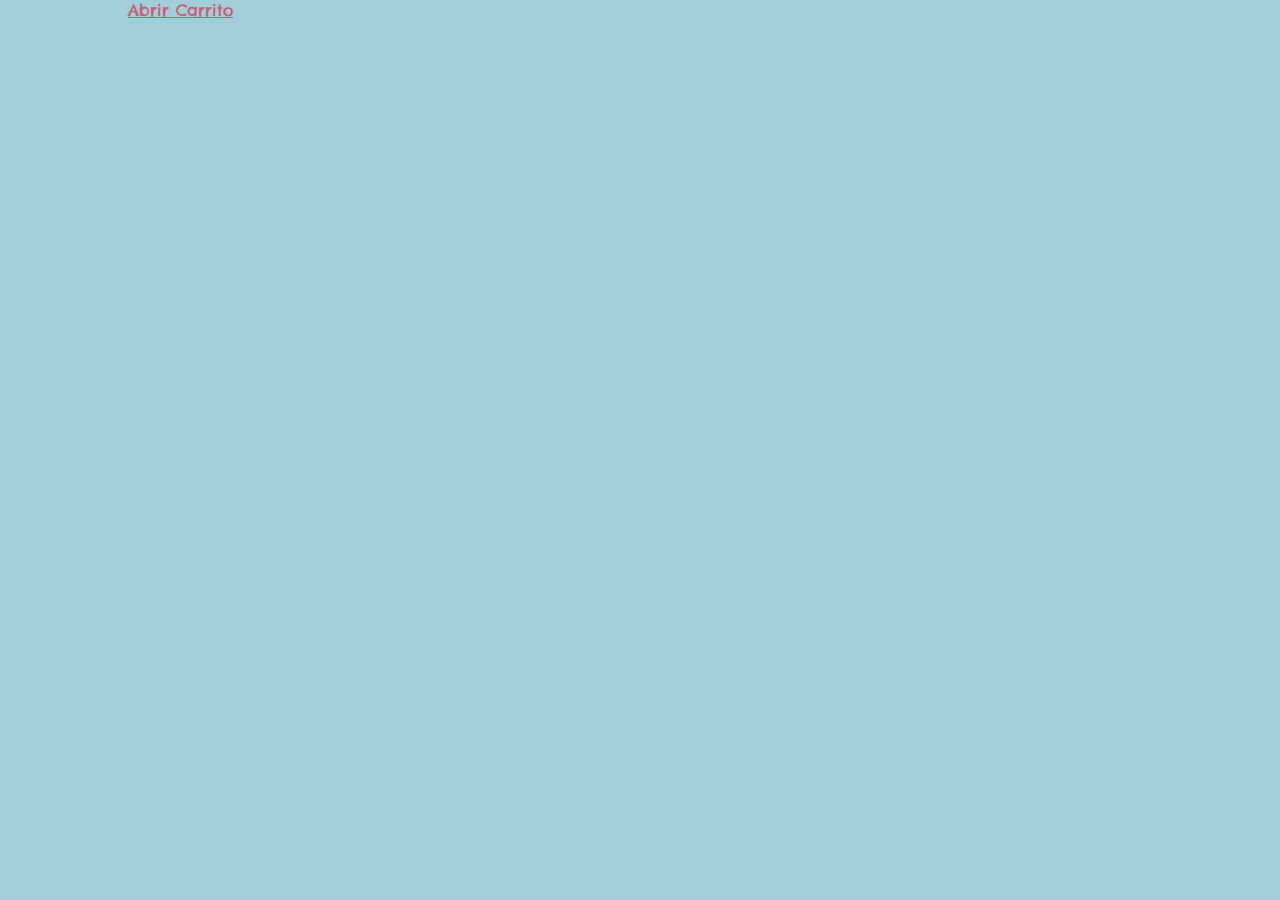
<file: Proyecto-TiendaWeb/html/Cesta.html>
<!DOCTYPE html>
<html lang="en">
<head>
    <meta charset="UTF-8">
    <meta name="viewport" content="width=device-width, initial-scale=1.0">
    <meta http-equiv="X-UA-Compatible" content="ie=edge">
    <link href="https://fonts.googleapis.com/css2?family=Chelsea+Market&display=swap" rel="stylesheet"> 
    <link href="../css/Cesta.css" media="all" rel="stylesheet" type="text/css"/>
    <title>Cesta</title>
</head>
<body>
    <body>
 
    <div id="miCarrito" class="fondo">
        <div class="carrito">
            <div class="header"><span class="titulo"><a href="#">X </a> Carrito</span></div>
            <div class="contenido">
            <div class="listado">
                <ul>
                <li>Enpanada rellena de carne</li>
                <li>Pasta y pollo con salsa</li>
                <li>Budin</li>
                <li><div class="tachado_rojo"><span>Zapallo (Calabaza pequeña)</span></div></li>
                <li> <div class="tachado_rojo"><span>Clerico</span></div></li>
                </ul>
            </div>
            <div class="botonera">
                <button class="boton" >Comprar</button>
                <button class="boton" >&#60;</button>
                <button class="boton" > > </button>
                <button class="boton" >Vaciar</button>
                <label for="Compras">Cantidad:</label>
                <input name="cantidad" readonly="readonly" id="cantidad" value="3" />
                <label for="Precio">Precio total:</label>
                <input name="precioTotal" readonly="readonly"  id="precioTotal" value="7,5 €" />
            </div>
            </div>
        </div>
        </div>
        <a href="#miCarrito">Abrir Carrito</a>

   
  </body>
 </html>
</file>
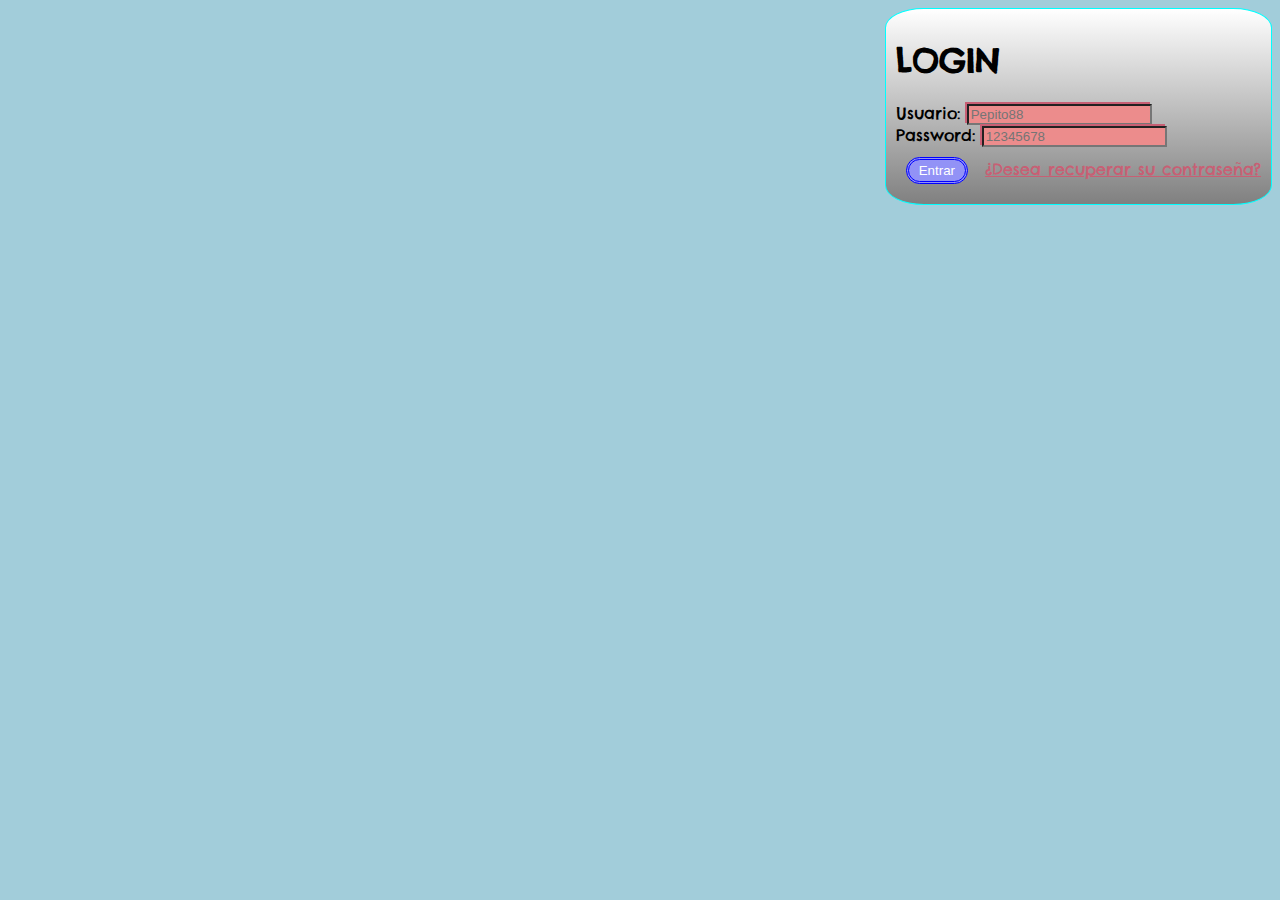
<file: Proyecto-TiendaWeb/html/Login.html>
<!DOCTYPE html>
<html lang="en">
<head>
    <meta charset="UTF-8">
    <meta name="viewport" content="width=device-width, initial-scale=1.0">
    <meta http-equiv="X-UA-Compatible" content="ie=edge">
    <link href="https://fonts.googleapis.com/css2?family=Chelsea+Market&display=swap" rel="stylesheet"> 
    <link href="../css/login.css" media="all" rel="stylesheet" type="text/css"/>

    <title>Login</title>
</head>
<body>
    <body>
       
        <form action="Productos.html">
    
            <div class="ventana" id="loginflotante" >   
                <h1>LOGIN</h1>
                <label for="usuario" >Usuario:</label>
                <input type="text" id="usuario" placeholder="Pepito88" pattern="[A-Z].{1,}" name="usuario" required></input></br>
                <label for="pass" >Password:</label>
                <input type="password" id="pass" pattern=".{8,}" placeholder="12345678" name="pass" required></input></br>
                    <div class="tooltip">
                        <input class="boton" type="submit" value="Entrar"></input></br>
                        <span class="tiptexto">Pulsa para entrar a la plataforma</span>
                    </div>
                <a href="Login.html">¿Desea recuperar su contraseña?</a>                                
            </div>
        </form>     
  </body>
 </html>
</file>
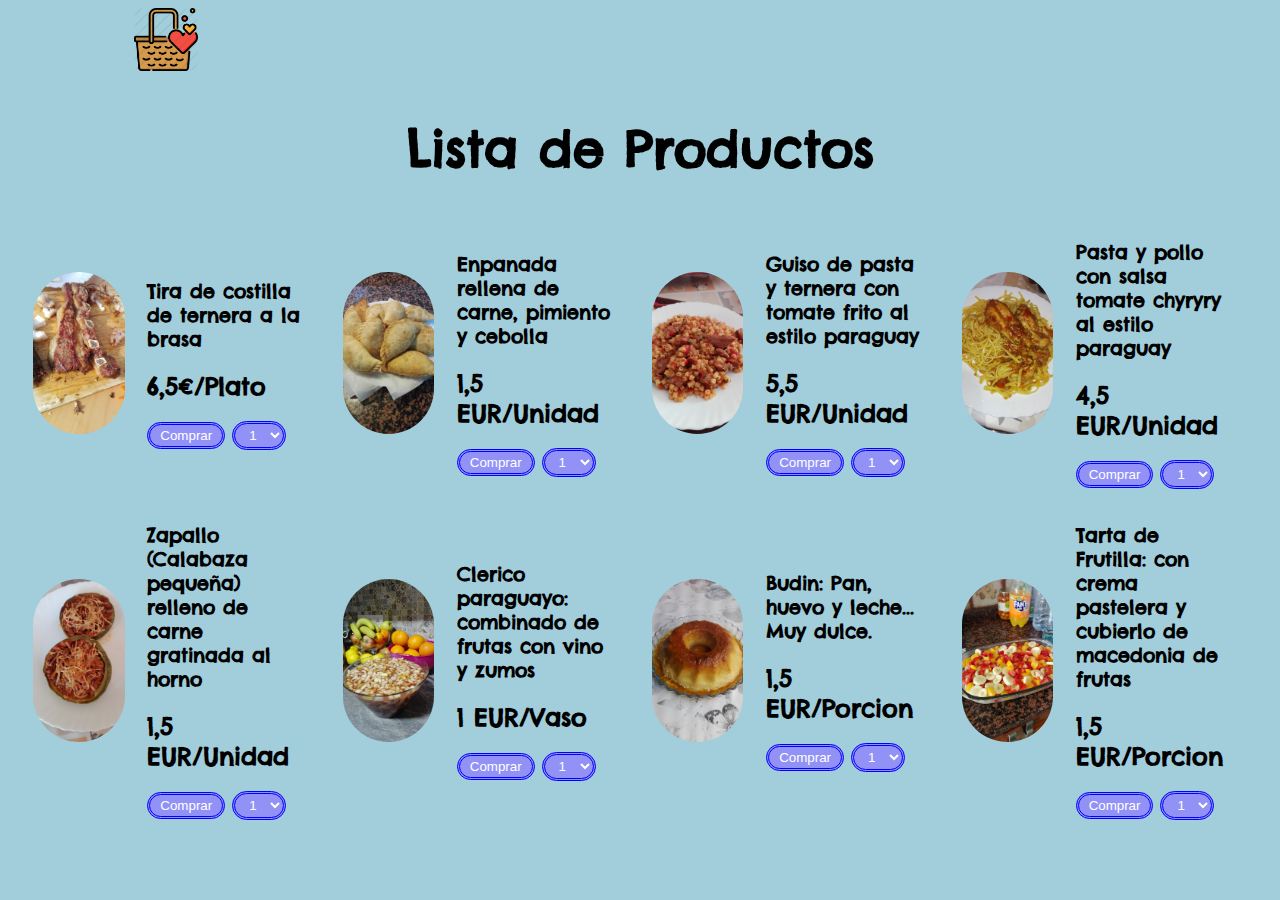
<file: Proyecto-TiendaWeb/html/Productos.html>
<!DOCTYPE html>
<html lang="en">

<head>
    <meta charset="UTF-8">
    <meta name="viewport" content="width=device-width, initial-scale=1.0">
    <meta http-equiv="X-UA-Compatible" content="ie=edge">
    <link href="https://fonts.googleapis.com/css2?family=Chelsea+Market&display=swap" rel="stylesheet">
    <link href="../css/productos.css" media="all" rel="stylesheet" type="text/css" />
    <title>Productos</title>
</head>
 
<body>
 
    <body>
        <div class="cesta">
            <a href="Cesta.html"> <img src="../Img/cesta.png" title="Mis productos seleccionados"
                    alt="el servidor no funciona"></a>

        </div>
        <h2 class="texto">Lista de Productos</h2>
        <div class="productosEnVenta">

            <div class="producto">
                <div class="productoImagen">
                    <img src="../Img/costillaAsada1.jpg" title="Costilla de ternera asada"
                        alt="el servidor no funciona" /></a>
                </div>
                <div class="textoProducto">
                    <h3>Tira de costilla de ternera a la brasa</h3>
                    <h2 class="precio">6,5€/Plato</h2>
                        <input class="boton" type="submit" value="Comprar"></input>
                        <select class="boton" name="cantidad" aria-valuemax="20">
                            <option value="cantidad1">1</option>
                            <option value="cantidad2">2</option>
                            <option value="cantidad3">3</option>
                            <option value="cantidad4">4</option>
                            <option value="cantidad5">5</option>
                            <option value="cantidad6">6</option>
                            <option value="cantidad7">7</option>
                            <option value="cantidad8">8</option>
                        </select>
                </div>
            </div>
            <div class="producto">
                <div class="productoImagen">
                    <img src="../Img/empanada1.jpg" title="Empanada" alt="el servidor no funciona" /></a>
                </div>
                <div class="textoProducto">
                    <h3>Enpanada rellena de carne, pimiento y cebolla</h3>
                    <h2 class="precio">1,5 EUR/Unidad</h2>
                        <input class="boton" type="submit" value="Comprar"></input>
                        <select class="boton" name="cantidad">
                            <option value="cantidad1">1</option>
                            <option value="cantidad2">2</option>
                            <option value="cantidad3">3</option>
                            <option value="cantidad4">4</option>
                            <option value="cantidad5">5</option>
                            <option value="cantidad6">6</option>
                            <option value="cantidad7">7</option>
                        </select>
                </div>
            </div>
            <div class="producto">
                <div class="productoImagen">
                    <img src="../Img/guisodepasta.jpg" title="Guiso de pasta" alt="el servidor no funciona" /></a>
                </div>
                <div class="textoProducto">
                    <h3>Guiso de pasta y ternera con tomate frito al estilo paraguay</h3>
                    <h2 class="precio">5,5 EUR/Unidad</h2>
                        <input class="boton" type="submit" value="Comprar"></input>
                        <select class="boton" name="cantidad">
                            <option value="cantidad1">1</option>
                            <option value="cantidad2">2</option>
                            <option value="cantidad3">3</option>
                            <option value="cantidad4">4</option>
                        </select>
                </div>
            </div>
            <div class="producto">
                <div class="productoImagen">
                    <img src="../Img/tallarinDePollo.jpg" title="Tallarin de pollo" alt="el servidor no funciona" /></a>
                </div>
                <div class="textoProducto">
                    <h3>Pasta y pollo con salsa tomate chyryry al estilo paraguay</h3>
                    <h2 class="precio">4,5 EUR/Unidad</h2>
                        <input class="boton" type="submit" value="Comprar"></input>
                        <select class="boton" name="cantidad">
                            <option value="cantidad1">1</option>
                            <option value="cantidad2">2</option>
                            <option value="cantidad3">3</option>
                            <option value="cantidad4">4</option>
                            <option value="cantidad5">5</option>
                            <option value="cantidad6">6</option>
                            <option value="cantidad7">7</option>
                            <option value="cantidad8">8</option>
                        </select>
                </div>
            </div>
            <div class="producto">
                <div class="productoImagen">
                    <img src="../Img/zapallo2.jpg" title="Zapallo" alt="el servidor no funciona" /></a>
                </div>
                <div class="textoProducto">
                    <h3>Zapallo (Calabaza pequeña) relleno de carne gratinada al horno</h3>
                    <h2 class="precio">1,5 EUR/Unidad</h2>
                        <input class="boton" type="submit" value="Comprar"></input>
                        <select class="boton" name="cantidad">
                            <option value="cantidad1">1</option>
                            <option value="cantidad2">2</option>
                            <option value="cantidad3">3</option>
                            <option value="cantidad4">4</option>
                            <option value="cantidad5">5</option>
                            <option value="cantidad6">6</option>

                        </select>
                </div>
            </div>
            <div class="producto">
                <div class="productoImagen">
                    <img src="../Img/clerico.jpg" title="Clerico" alt="el servidor no funciona" /></a>
                </div>
                <div class="textoProducto">
                    <h3>Clerico paraguayo: combinado de frutas con vino y zumos</h3>
                    <h2 class="precio">1 EUR/Vaso</h2>
                        <input class="boton" type="submit" value="Comprar"></input>
                        <select class="boton" name="cantidad">
                            <option value="cantidad1">1</option>
                            <option value="cantidad2">2</option>
                            <option value="cantidad3">3</option>
                            <option value="cantidad4">4</option>
                            <option value="cantidad5">5</option>
                            <option value="cantidad6">6</option>
                            <option value="cantidad7">7</option>
                            <option value="cantidad8">8</option>
                        </select>
                </div>
            </div>
            <div class="producto">
                <div class="productoImagen">
                    <img src="../Img/budin.jpg" title="Budin" alt="el servidor no funciona" /></a>
                </div>
                <div class="textoProducto">
                    <h3>Budin: Pan, huevo y leche... Muy dulce.</h3>
                    <h2 class="precio">1,5 EUR/Porcion</h2>
                        <input class="boton" type="submit" value="Comprar"></input>
                        <select class="boton" name="cantidad">
                            <option value="cantidad1">1</option>
                            <option value="cantidad2">2</option>
                            <option value="cantidad3">3</option>
                            <option value="cantidad4">4</option>
                            <option value="cantidad5">5</option>

                        </select>
                </div>
            </div>
            <div class="producto">
                <div class="productoImagen">
                    <img src="../Img/tartaDeFrutilla.jpg" title="Tarta de frutilla" alt="el servidor no funciona" /></a>
                </div>
                <div class="textoProducto">
                    <h3>Tarta de Frutilla: con crema pastelera y cubierlo de macedonia de frutas</h3>
                    <h2 class="precio">1,5 EUR/Porcion</h2>
                        <input class="boton" type="submit" value="Comprar"></input>
                        <select class="boton" name="cantidad">
                            <option value="cantidad1">1</option>
                            <option value="cantidad2">2</option>

                        </select>
                </div>
            </div>
        </div>

    </body>

</html>
</file>
<file: Proyecto-TiendaWeb/css/Cesta.css>
body
{
    width: 80%;
    height: 100vh;
    margin: auto;
    font-family: 'Chelsea Market', cursive;
    background-color:rgb(162, 205, 218);   
}
#miCarrito:target{
    opacity:1;
    pointer-events:auto;
  }
.fondo{
  background-color: rgba(0,0,0,.1);
  position:fixed;
  top:0;
  right:0;
  bottom:0;
  left:0;
  opacity:0;
  pointer-events:none;
  transition: all;
}
.carrito {
  min-height: 600px;
  display: flex;
  flex-direction: column;
  width:520px;
  padding: 10px 20px;
  margin: 20% auto;
  position: relative;
}
.header a:link, .header a:visited, .header a:active{
  text-decoration:none;
  color: gray;
}
.header {
  border-radius: 8px 8px 0px 0px;
  background-color: white;
  width: 80px;
  padding: 5px 3px;
  text-align: center;
}
a:link {
  color: rgb(200, 95, 116);
}
a:visited {
  color: rgb(14, 66, 14);
}
a:hover {
  color: rgb(162, 205, 218);
}
a:active {
  color: maroon;
}
.titulo{
  background-color:rgb(146, 146, 246);
  color: white;
  padding: 1px 2px;
}
.contenido { 
  background-color: gray;
  display: flex;
  flex-direction: column;
  padding: 10px;
}
.listado { 
  background-color: rgb(146, 146, 246);
  box-shadow: inset 3px 3px 0px 0px;
}
.tachado_rojo{color:#f00;text-decoration:line-through;}
.tachado_rojo span{color:#000;} 
.botonera { 
  margin-top: 8px; 
  padding: 5px;
  background-color: #444;
  display:flex;
  flex-direction: row;
  justify-content: space-between;
}
.boton{
  text-decoration: none;
  padding: 3px;
  padding-left: 10px;
  padding-right: 10px;
  color: white;
  background-color: rgb(146, 146, 246);
  border-radius: 15px;
  border: 3px double blue;
}

label { 
  color: white;
}
input{
  color:rgb(200, 95, 116);
  background: white;
  width: 30px;
  text-align: center;
  border: 0px;
  border-radius: 4px;
}
</file>
<file: Proyecto-TiendaWeb/css/login.css>
body
{
   
    font-family: 'Chelsea Market', cursive;
   background-color: rgb(162, 205, 218);  
}
.boton{
   
    text-decoration: none;
    padding: 3px;
    padding-left: 10px;
    padding-right: 10px;
    color: white;
    background-color: rgb(146, 146, 246);
    border-radius: 15px;
    border: 3px double blue;
}
/*Esto es el menu del login que tengo que ocultar*/
#loginflotante {
    float: right;
    padding: 10px;
    border: 1px solid cyan;
    border-radius: 10%;
    background-image: linear-gradient(white,grey)
}
input:required:valid{
    background-color:  rgb(146, 146, 246);
    box-shadow:2px 2px rgb(63, 62, 62);
}
input:required:invalid{
    background-color: rgb(236, 140, 140);
    box-shadow:-2px -2px rgb(200, 95, 116);
    }
.mitad{
    float:center;
    text-align:center;
    width: 48%;
    margin: 1%;
}a:link {
  color: rgb(200, 95, 116);
}
a:visited {
  color: rgb(14, 66, 14);
}
a:hover {
  color: rgb(162, 205, 218);
}
a:active {
  color: maroon;
}
.separacion{
    width: 32%;
    padding-left: 16%;
}
input[type=submit]{
    margin: 10px;
}
/*tooltip aqui abajo*/
.tooltip {
    position: relative;
    display: inline-block;
   
  }
  
  .tooltip .tiptexto {
    visibility: hidden;
    width: 120px;
    background-color: rgb(146, 146, 246);
    color: #fff;
    text-align: center;
    border-radius: 6px;
    padding: 5px 0;
    position: absolute;
    z-index: 1;
    bottom: 125%;
    left: 50%;
    margin-left: -60px;
    opacity: 0;
    transition: opacity 0.3s;
  }
  
  .tooltip .tiptexto::after {
    content: "";
    position: absolute;
    top: 100%;
    left: 50%;
    margin-left: -5px;
    border-width: 5px;
    border-style: solid;
    border-color: #555 transparent transparent transparent;
  }

  .tooltip:hover .tiptexto {
    visibility: visible;
    transition: 5s;
    opacity: 1;
  }
/*tooltip arriba*/
#mensaje
{
    clear: both;
    display: block;
    margin-bottom: 10px;
    color: rgb(200, 95, 116);
}
/*hasta aqui*/
</file>
<file: Proyecto-TiendaWeb/css/productos.css>
.boton
{
    text-decoration: none;
    padding: 3px;
    padding-left: 10px;
    padding-right: 10px;
    color: white;
    background-color: rgb(146, 146, 246);
    border-radius: 15px;
    border: 3px double blue;
}
body{
    
    font-family: 'Chelsea Market', cursive;
    background-color: rgb(162, 205, 218);
}
.texto{
    
    text-align: center;
    font-size: 50px;
   
}
.precio{
    width: 100%;
    font-weight: 600;
}
.productosEnVenta {
    display: grid;
    grid-template-columns: repeat(4, 1fr);
    grid-column-gap: 2%;
    grid-row-gap: 1em;
   
    margin: 2%;
    justify-content: center;

}
.productoImagen
{
    float: left;
    width: 40%;
}
.cesta img {
    width: 5%;
    margin-left: 10%;
   
}

.producto {

    align-items: center;
    display: flex;
   
}
.textoProducto{
    
    text-align: left;
    float: left;
    width: 55%;
 
}
.producto img {
    width: 80%;
    border-radius: 125px 125px; 
    -moz-border-radius: 125px 125px; 
    -webkit-border-radius: 125px 125px;
    border: medium;
    
}
.producto:hover{
    border:medium solid grey;

}
@media screen and (max-width: 700px){
    .productosEnVenta{
        
        display: grid;
        grid-template-columns:  repeat(1, 1fr);
        grid-column-gap: 25%;
        grid-row-gap: 1em;
        width:60%;
        margin: 9%;
    }

}
</file>
